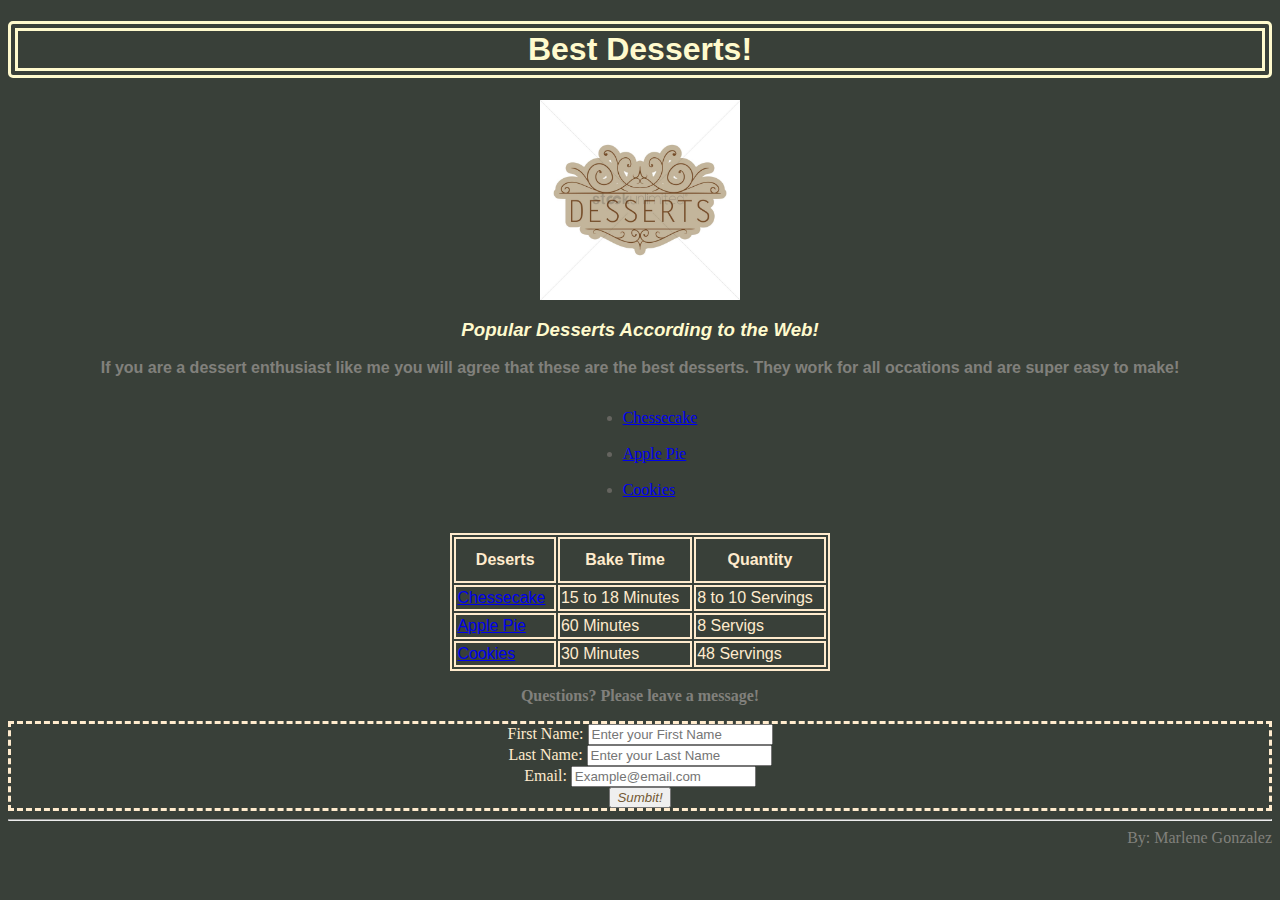
<file: index.html>
<!DOCTYPE html>
<html lang="en">
<head>
    <meta charset="UTF-8">
    <meta http-equiv="X-UA-Compatible" content="IE=edge">
    <meta name="viewport" content="width=device-width, initial-scale=1.0">
    <title>Desserts</title>
    <link rel="stylesheet" href="style.css">
</head>
<body>
   <header><h1>Best Desserts!</h1> </header>

   <img src="./images/desserts.jpeg" height="200" alt="Desserts" class="centerimagehome"/>
   
   <main>

    <h3>Popular Desserts According to the Web!</h3>

    <p class="first-paragraph">If you are a dessert enthusiast like me you will agree that these are the best desserts.
         They work for all occations and are super easy to make!</p>

    <div class="unlist">
        <ul>    
            <li><a href="cheesecake.html">Chessecake</a></li>   <br>
            <li> <a href="applepie.html">Apple Pie</a></li>     <br>
            <li><a href="cookies.html">Cookies</a></li>         <br>
         </ul>
    </div>

    <table class="center">
        <tr>
            <th>Deserts</th>
            <th>Bake Time</th>
            <th>Quantity</th>
        </tr>

        <tr>
            <td><a href="cheesecake.html">Chessecake</a></td>
            <td>15 to 18 Minutes</td>
            <td>8 to 10 Servings </td>
        </tr>
        <tr>
            <td><a href="applepie.html">Apple Pie</a></td>
            <td>60 Minutes</td>
            <td>8 Servigs</td>
        </tr>
        <tr>
            <td><a href="cookies.html">Cookies</a></td>
            <td>30 Minutes</td>
            <td>48 Servings</td>
        </tr>

    </table>

    <p id="secondpara">Questions? Please leave a message!</p>

    <form>
        <div>
        First Name:
        <input type="text" placeholder="Enter your First Name"> <br>
        Last Name:
        <input type="text" placeholder="Enter your Last Name"> <br>
        Email:
        <input type="text" placeholder="Example@email.com">     <br>
        </div>
        <button>Sumbit!</button>
    </form>

    <hr>
    <footer>
        By: Marlene Gonzalez
    </footer>
















   </main>
</body>
</html>
</file>
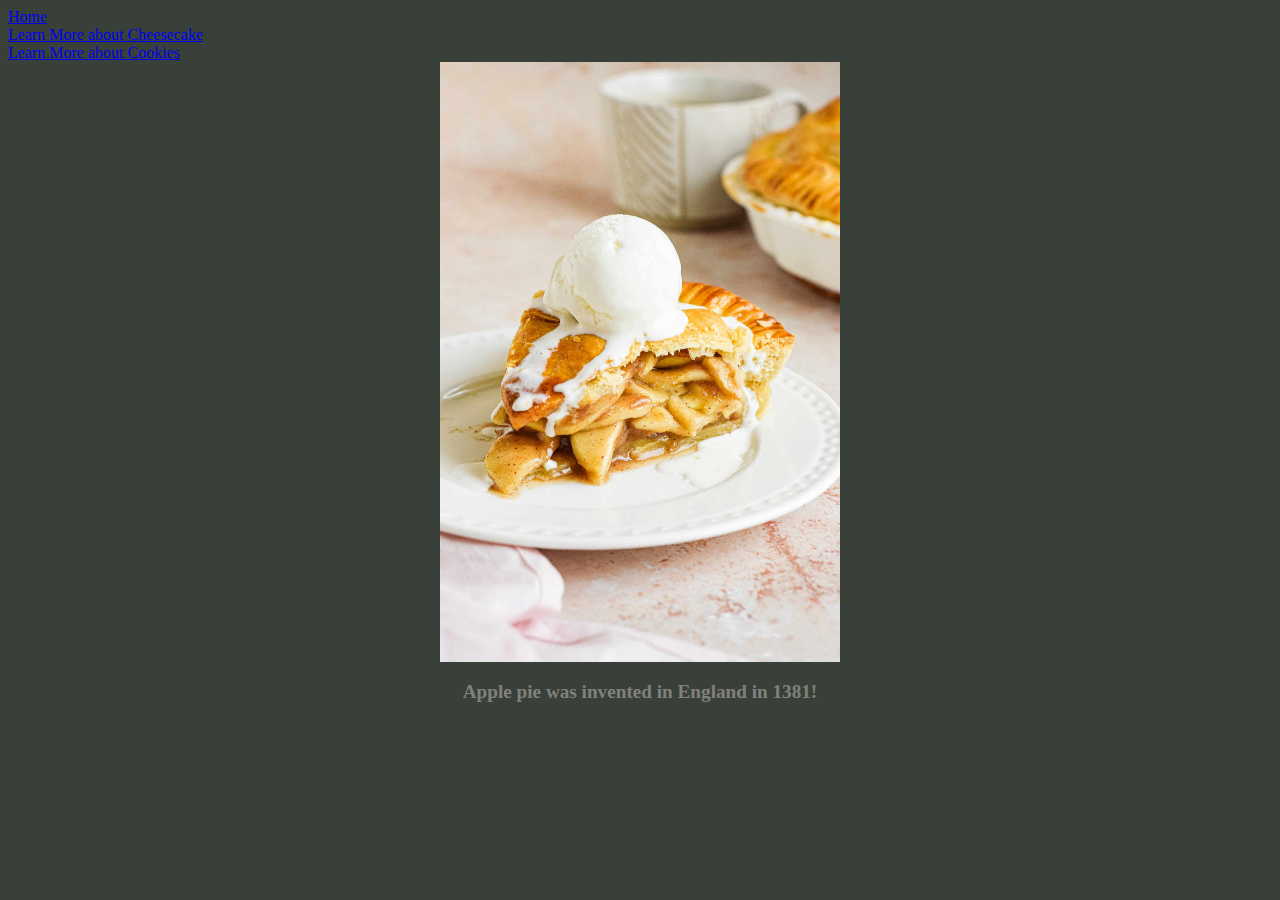
<file: applepie.html>
<!DOCTYPE html>
<html lang="en">
<head>
    <meta charset="UTF-8">
    <meta http-equiv="X-UA-Compatible" content="IE=edge">
    <meta name="viewport" content="width=device-width, initial-scale=1.0">
    <title>Document</title>
    <link rel="stylesheet" href="style.css">
</head>
<body>
    <main>
        <a href="index.html">Home</a>                                   <br>
        <a href="cheesecake.html">Learn More about Cheesecake</a>       <br>
        <a href="cookies.html">Learn More about Cookies</a>             <br>

        <img src="./images/applepie.jpeg" height="600" alt="Apple Pie! Yumm!" class="appleimage"/>

        <p class="applepiepara">Apple pie was invented in England in 1381!</p>








    </main>
</body>
</html>
</file>
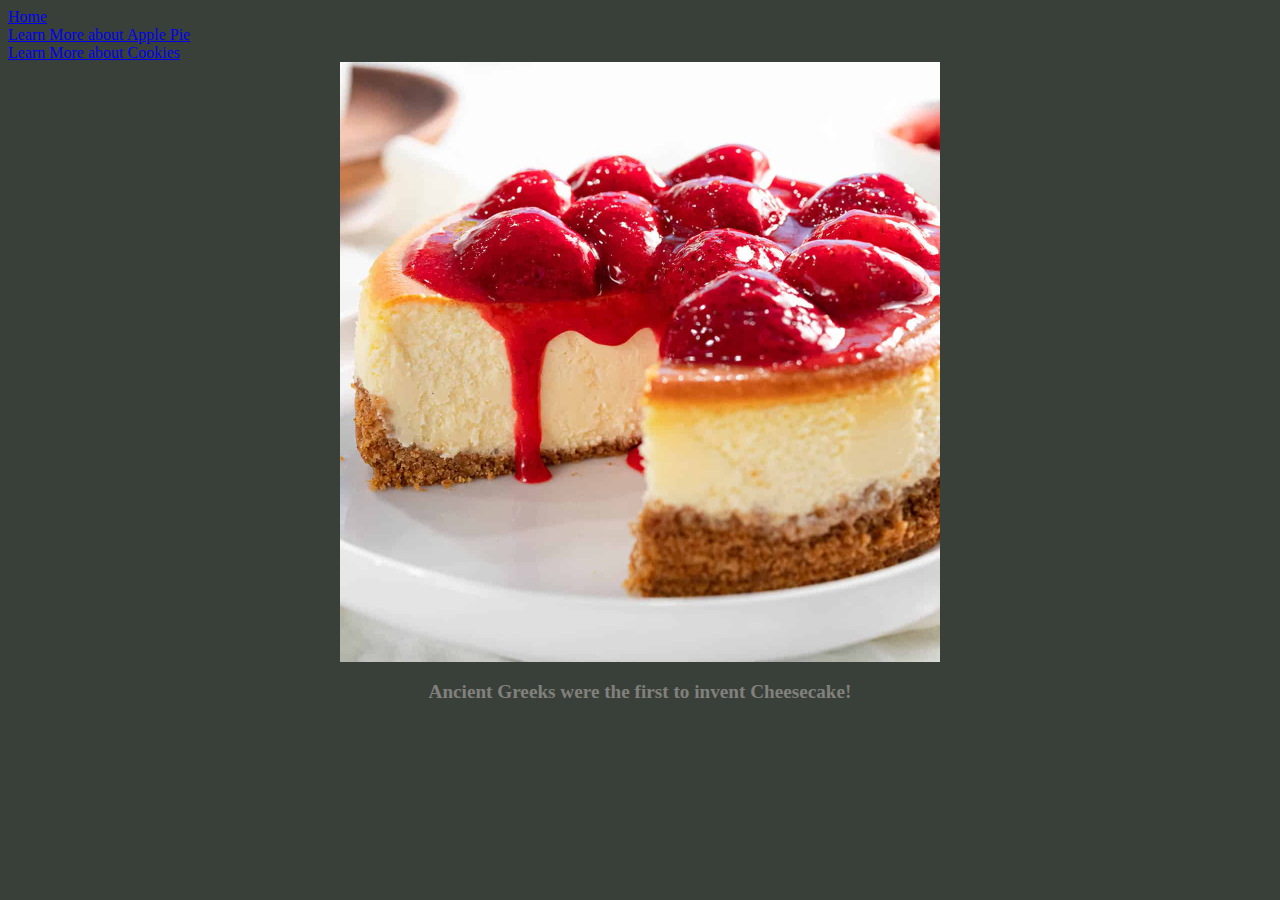
<file: cheesecake.html>
<!DOCTYPE html>
<html lang="en">
<head>
    <meta charset="UTF-8">
    <meta http-equiv="X-UA-Compatible" content="IE=edge">
    <meta name="viewport" content="width=device-width, initial-scale=1.0">
    <title>Document</title>
    <link rel="stylesheet" href="style.css">
</head>
<body>
    <main>
        <a href="index.html">Home</a>                           <br> 
        <a href="applepie.html">Learn More about Apple Pie</a>  <br>
        <a href="cookies.html">Learn More about Cookies</a>     <br>


        <img src="./images/cheesecake.jpeg" height="600" alt="Delicous Stawberry Cheesecake!" class="cheesecakeimg"/>

        <p class="cheesecakepara">Ancient Greeks were the first to invent Cheesecake!</p>








    </main>
    
</body>
</html>
</file>
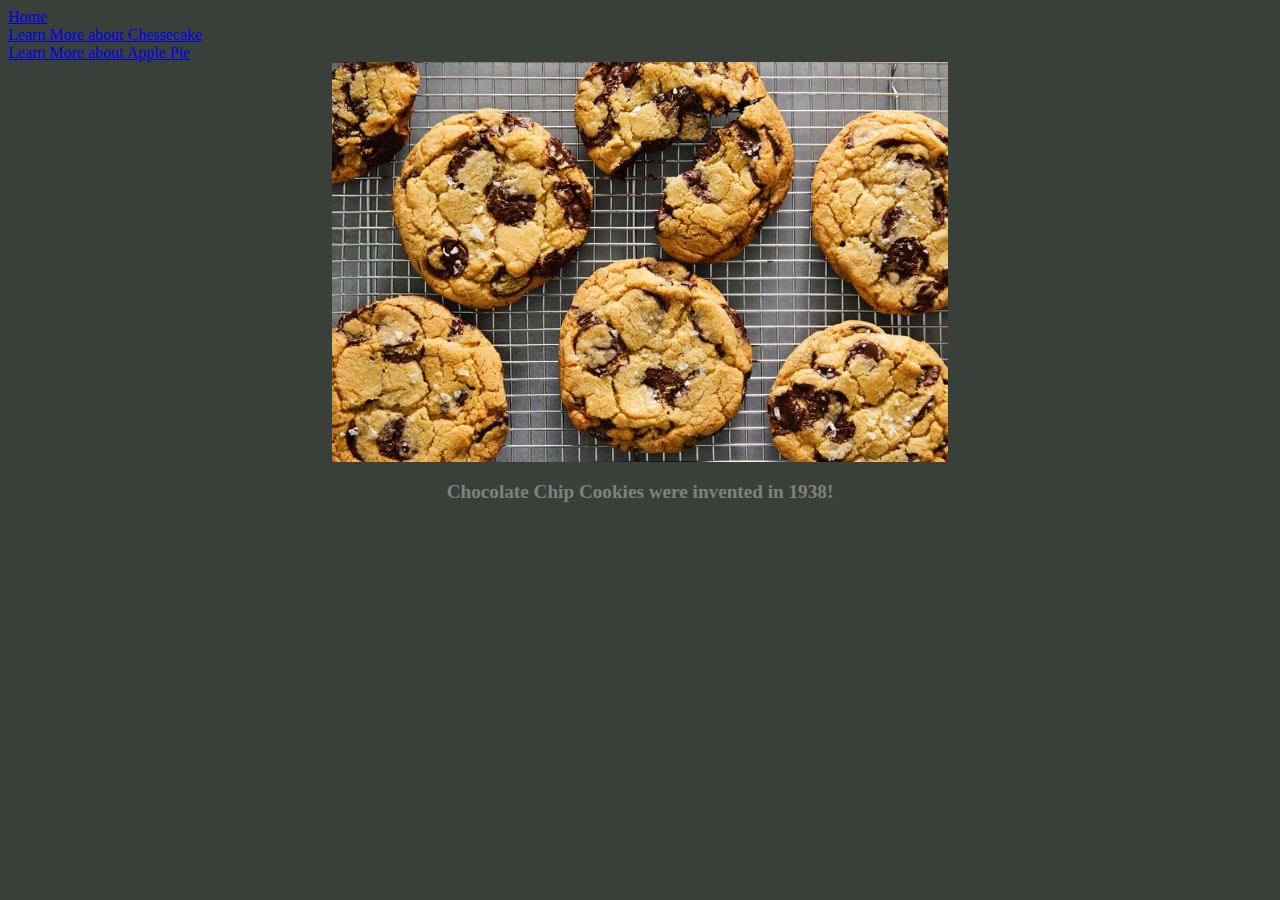
<file: cookies.html>
<!DOCTYPE html>
<html lang="en">
<head>
    <meta charset="UTF-8">
    <meta http-equiv="X-UA-Compatible" content="IE=edge">
    <meta name="viewport" content="width=device-width, initial-scale=1.0">
    <title>Document</title>
    <link rel="stylesheet" href="style.css">
</head>
<body>
    <main>

        
        <a href="index.html">Home</a>                               <br>
        <a href="cheesecake.html">Learn More about Chessecake</a>   <br>
        <a href="applepie.html">Learn More about Apple Pie</a>      <br>

        <img src="./images/cookies.jpeg" height="400" alt="Scrumptious Chocolate Chip Cookies!" class="imgcenter">

        <p class="cookiespara">Chocolate Chip Cookies were invented in 1938!</p>











    </main>
</body>
</html>
</file>
<file: style.css>
.centerimagehome{
    display: block;
    margin-left: auto;
    margin-right: auto;
    width: 50;
}

body {
    background-color:rgb(57, 64, 57);
}

h1{
    color:lemonchiffon;
    border-style:double;
    text-align: center;
    font: size 10px;
    font-family:Impact, Haettenschweiler, 'Arial Narrow Bold', sans-serif;
    border-width: 10px;
    border-radius: 5px;
    
}

h3{
    color:lemonchiffon;
    font-family:'Gill Sans', 'Gill Sans MT', Calibri, 'Trebuchet MS', sans-serif;
    font-style: italic;
    text-align: center;
    
}

/*Class Selector*/
.first-paragraph{
    color:rgb(129, 128, 124);
    font-family:Verdana, Geneva, Tahoma, sans-serif;
    text-align: center;
}

/*Class Selector*/
.unlist{
    text-align: center;
    color: rgb(101, 100, 95);
}


ul{
    display: inline-block; text-align: left;
    font-family: cursive;
    color: rgb(101, 100, 95);
}

/*Class Selector*/
.center{
     margin-left: auto;
     margin-right: auto;
     width: 30%;
     font-family: 'Gill Sans', 'Gill Sans MT', Calibri, 'Trebuchet MS', sans-serif;
     color: blanchedalmond;
        }


table, th, td{border: 2px solid;}

th{height: 40px;}

td{height: 20px;}


p{  color: rgb(121, 100, 95);
    text-emphasis: 3px;
    font-weight: bold; 
}

/*id Selector*/
#secondpara{
    text-align: center;
    color: rgb(129, 128, 124);}


form{
    color:blanchedalmond;
    text-align: center;
    border: dashed;
    border-width: 3px;
    border-color: blanchedalmond;
    font-family:cursive;
    }

/*Element Selector*/
footer{
    text-align: right;
    color:rgb(129, 128, 124)
    }


button{
   font-style: italic;
   color: rgb(116, 90, 53);
    }

/* ---------------------------------------------------------------------------- */

.imgcenter{
    display: block;
    margin-left: auto;
    margin-right: auto;
    width: 50;
        }


.cookiespara{
    text-align: center;
    color: rgb(129, 128, 124);
    font-size: larger;
    }


/* ----------------------------------------------------------------------------- */

.appleimage{
    display: block;
    margin-left: auto;
    margin-right: auto;
    width: 50;
}

.applepiepara{
    text-align: center;
    color: rgb(129, 128, 124);
    font-size: larger;
}

/* ----------------------------------------------------------------------------- */

.cheesecakeimg{
    display: block;
    margin-left: auto;
    margin-right: auto;
    width: 50;
}

.cheesecakepara{
    text-align: center;
    color: rgb(129, 128, 124);
    font-size: larger;
}
</file>
